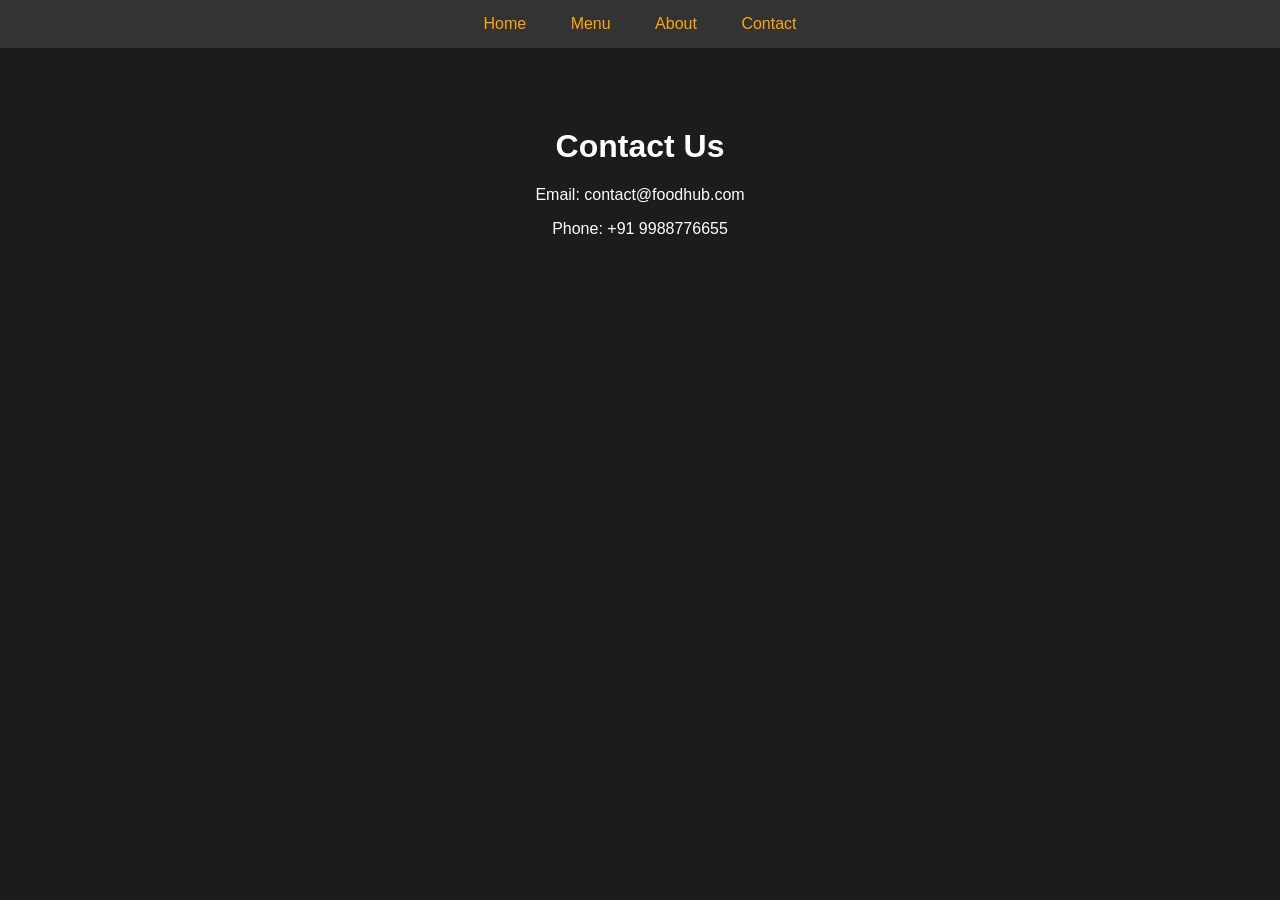
<file: contact.html>
<!DOCTYPE html>
<html>
<head>
    <title>Contact</title>
    <link rel="stylesheet" href="style.css">
</head>
<body>
    <nav>
        <a href="index.html">Home</a>
        <a href="menu.html">Menu</a>
        <a href="about.html">About</a>
        <a href="contact.html">Contact</a>
    </nav>

    <div class="container">
        <h1>Contact Us</h1>
        <p>Email: contact@foodhub.com</p>
        <p>Phone: +91 9988776655</p>
    </div>
</body>
</html>
</file>
<file: style.css>
body {
    font-family: Arial, sans-serif;
    background-color: #1c1c1c;
    color: white;
    text-align: center;
    margin: 0;
}

nav {
    background: #333;
    padding: 15px;
}

nav a {
    color: orange;
    margin: 20px;
    text-decoration: none;
}

.container {
    margin-top: 80px;
}

button {
    background: orange;
    color: white;
    padding: 10px 20px;
    border: none;
    cursor: pointer;
}
</file>
